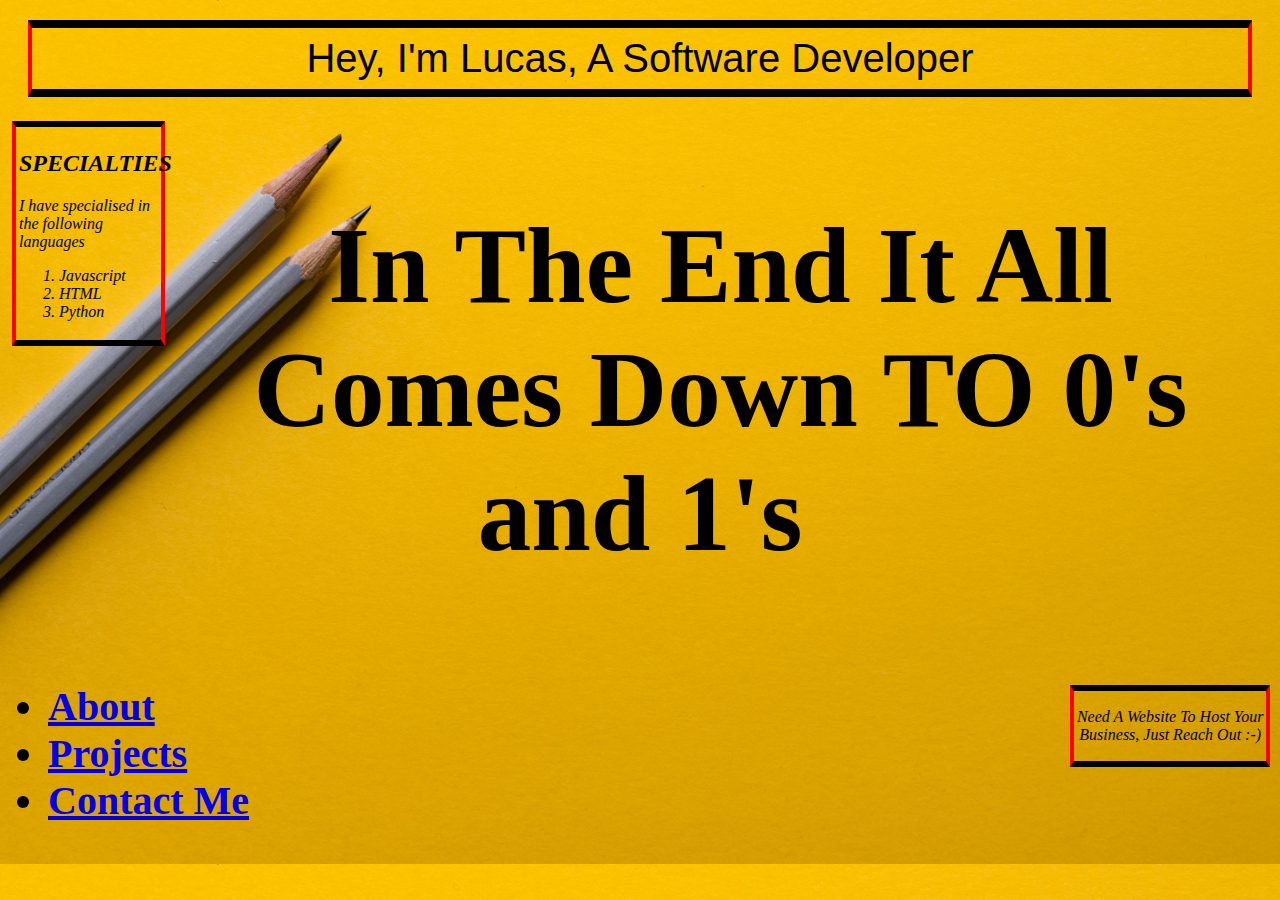
<file: index.html>
<!DOCTYPE html>
<html>
    <head>
        <link href="homepage.css" rel="stylesheet" type="text/css" media="all">
    </head>
    <body div style="background-image: url(background.jpg); background-size: cover;">
            <p div class="Main-Text">Hey, I'm Lucas, A Software Developer</p>
            <div class="sidebar">
                <h2>SPECIALTIES</h2>
                <p>I have specialised in the following languages</p>
                <ol>
                    <li>Javascript</li>
                    <li>HTML</li>
                    <li>Python</li>
                </ol>
            </div>
            <p div class="center">In The End It All Comes Down TO 0's and 1's</p>
            <div class="sidebar2">
                <p>Need A Website To Host Your Business, Just Reach Out :-)</p>
            </div>
            <div class="sidebar3">
                <ul>
                    <li><a href="page2.html">About</a></li>
                    <li><a href="page2.html">Projects</a></li>
                    <li><a href="page2.html">Contact Me</a></li>
                </ul>
            </div>
    </body>
</html>
</file>
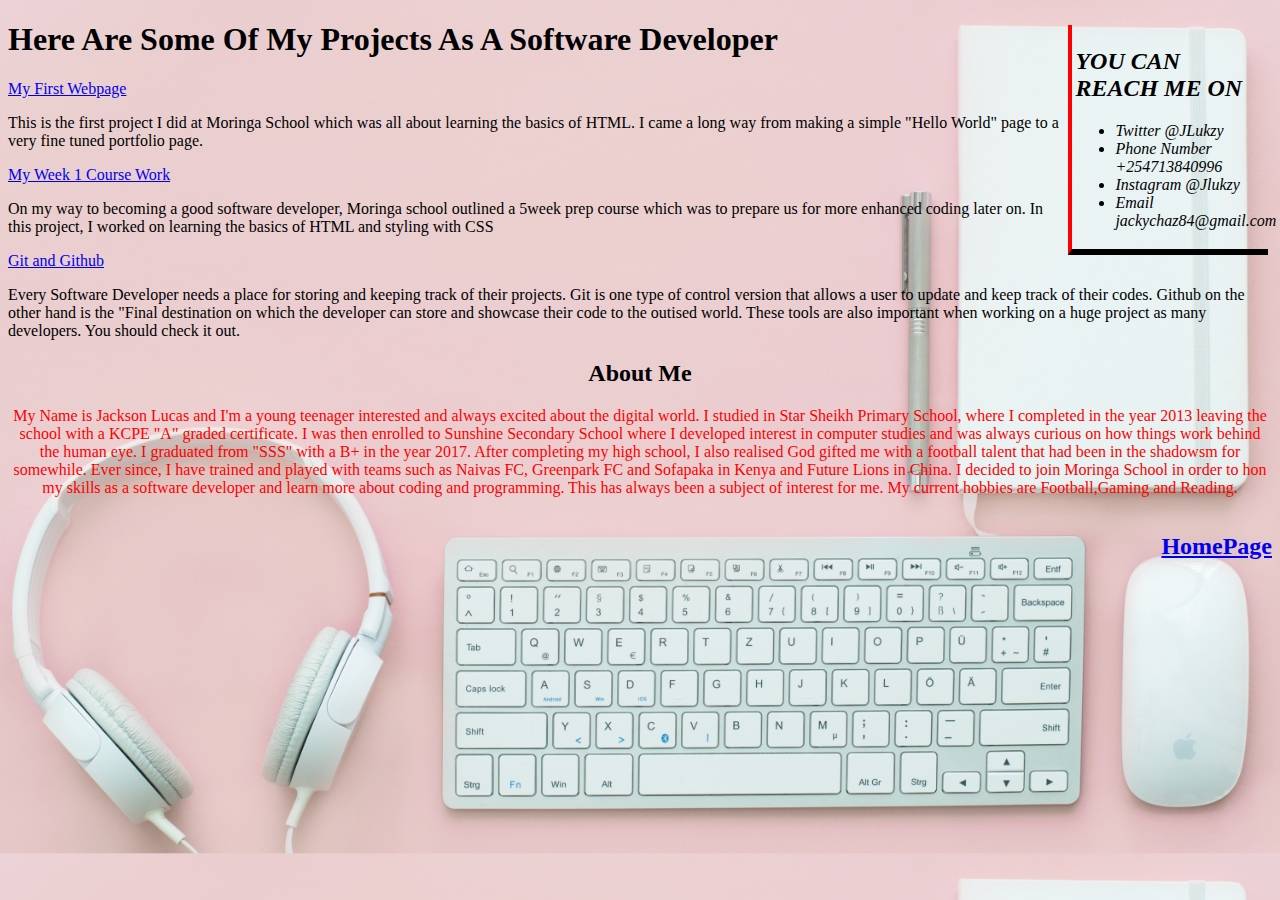
<file: page2.html>
<!DOCTYPE html>
<html>
    <head>
        <link href="page2.css" rel="stylesheet" type="text/css" media="all">
    </head>
    <body div style="background-image: url(background2.jpg); background-size: cover;">
        <div class="Sidebar">
            <h2>YOU CAN REACH ME ON</h2>
            <ul>
                <li>Twitter @JLukzy</li>
                <li>Phone Number +254713840996</li>
                <li>Instagram @Jlukzy</li>
                <li>Email jackychaz84@gmail.com</li>
            </ul>
        </div>
        <h1>Here Are Some Of My Projects As A Software Developer</h1>
        <div class="Column">
            <p><a href="https://github.com/jlukzy/My-first-webpage">My First Webpage</a></p>
            <p>This is the first project I did at Moringa School which was all about learning the basics of HTML. I came a long way from making a simple "Hello World" page to a very fine tuned portfolio page.</p>
        </div>
        <div class="Column">
            <p><a href="https://github.com/jlukzy/Week-1-Course-Work">My Week 1 Course Work</a></p>
            <p>On my way to becoming a good software developer, Moringa school outlined a 5week prep course which was to prepare us for more enhanced coding later on. In this project, I worked on learning the basics of HTML and styling with CSS</p>
        </div>
        <div class="Column">
            <p><a href="https://github.com/jlukzy/Testing">Git and Github</a></p>
            <p>Every Software Developer needs a place for storing and keeping track of their projects. Git is one type of control version that allows a user to update and keep track of their codes. Github on the other hand is the "Final destination on which the developer can store and showcase their code to the outised world. These tools are also important when working on a huge project as many developers. You should check it out.</p>
        </div>
        <div class="Sidebar4" style="text-align: center;">
            <h2>About Me</h2>
            <p>My Name is Jackson Lucas and I'm a young teenager interested and always excited about the digital world. I studied in Star Sheikh Primary School, where I completed in the year 2013 leaving the school with a KCPE "A" graded certificate. I was then enrolled to Sunshine Secondary School where I developed interest in computer studies and was always curious on how things work behind the human eye. I graduated from "SSS" with a B+ in the year 2017. After completing my high school, I also realised God gifted me with a football talent that had been in the shadowsm for somewhile. Ever since, I have trained and played with teams such as Naivas FC, Greenpark FC and Sofapaka in Kenya and Future Lions in China. I decided to join Moringa School in order to hon my skills as a software developer and learn more about coding and programming. This has always been a subject of interest for me. My current hobbies are Football,Gaming and Reading.</p>
        </div>
        <div class="Sidebar5">
        <h2><a href="Homepage.html">HomePage</a></h2>
        </div>
    </body>
</html>
</file>
<file: homepage.css>
.Main-Text {
    border: 1px solid red;
    text-align: center;
    font-size: 250%;
    font-weight: 200;
    font-family: sans-serif;
    border-left: 4px solid red;
    border-right: 4px solid red;
    border-top: 8px solid black;
    border-bottom: 8px solid black;
    padding: 8px;
    margin: 20px;
}
.sidebar {
    width: 11%;
    float: left;
    border: 1px solid red;
    border-left: 4px solid red;
    border-right: 4px solid red;
    border-top: 6px solid black;
    border-bottom: 6px solid black;
    margin: 4px;
    padding: 3px;
    text-align: left;
    font-style: italic;
    font-family: 'Times New Roman', Times, serif;
}
.center {
    font-family: 'Times New Roman', Times, serif;
    text-align: center;
    font-stretch: extra-expanded;
    font-weight: bolder;
    font-size: 670%;
}
.sidebar2 {
    width: 15%;
    float: right;
    border: 1px solid red;
    border-left: 4px solid red;
    border-right: 4px solid red;
    border-top: 6px solid black;
    border-bottom: 6px solid black;
    margin: 2px;
    padding: 1px;
    text-align: center;
    font-style: italic;
    font-family: 'Times New Roman', Times, serif;
}
.sidebar3{
    text-align: left;
    font-family: 'Times New Roman', Times, serif;
    font-weight: bold;
    font-size: 250%;

}
</file>
<file: page2.css>
.Sidebar {
    width: 15%;
    float: right;
    border-left: 4px solid red;
    border-bottom: 6px solid black;
    margin: 4px;
    padding: 3px;
    text-align: left;
    font-style: italic;
    font-family: 'Times New Roman', Times, serif;
    font-size: 100%;
}
.Sidebar4 p{
    color: red;
}
.Sidebar5{
    float: right;
}
</file>
